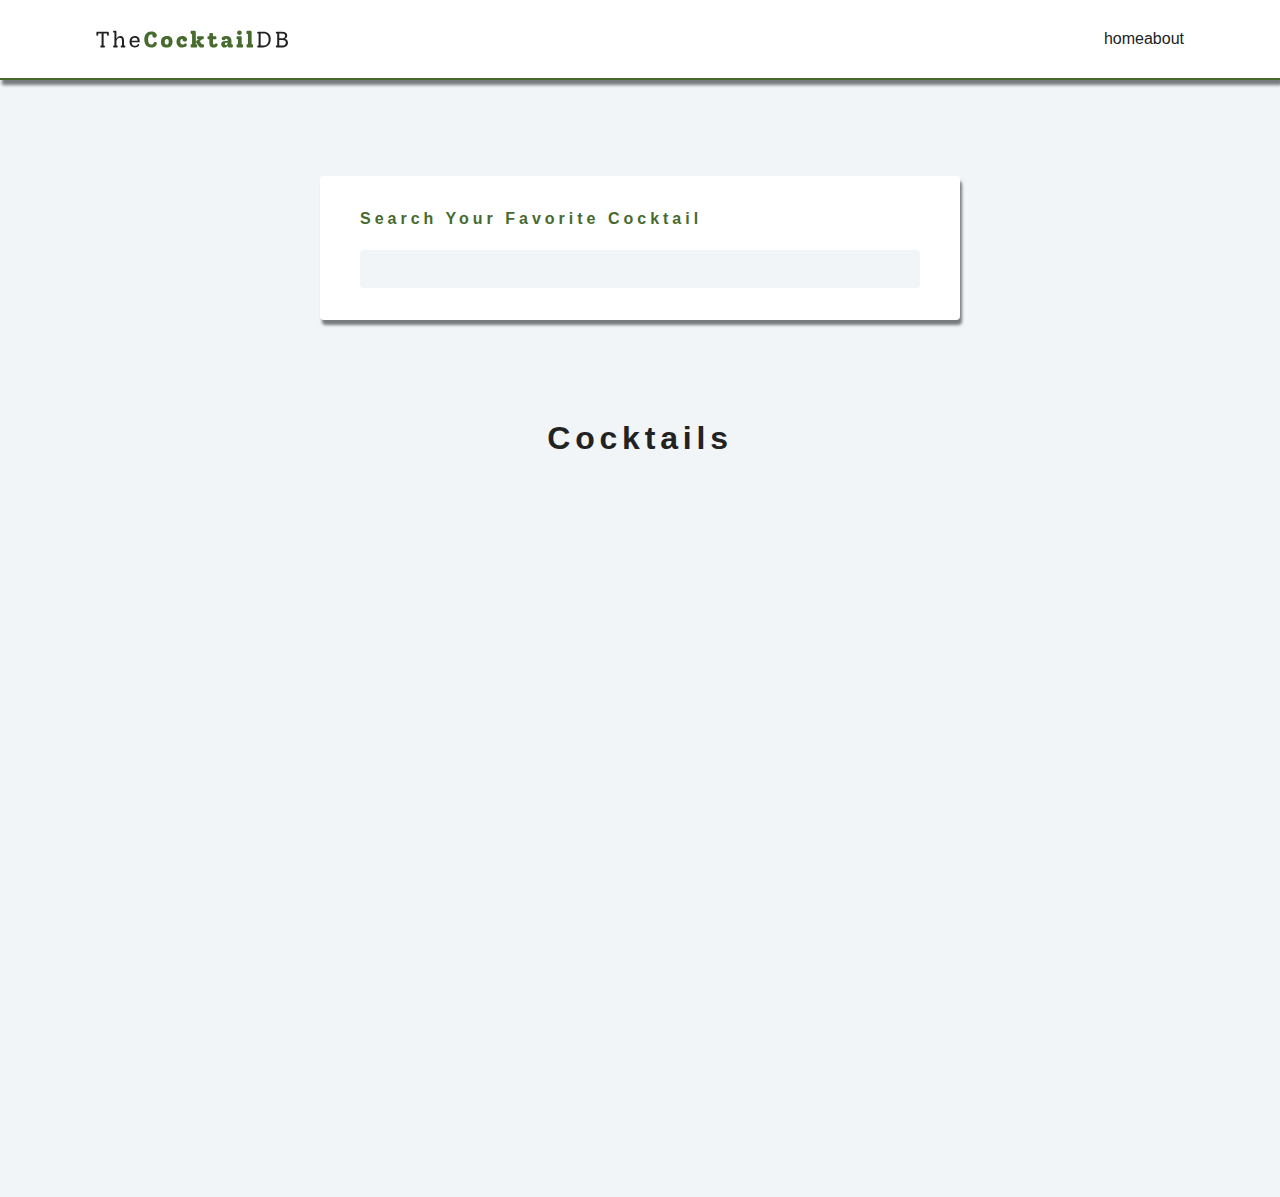
<file: index.html>
<!DOCTYPE html>
<html lang="en">
    <head>
        <meta charset="UTF-8" />
        <meta http-equiv="X-UA-Compatible" content="IE=edge" />
        <meta name="viewport" content="width=device-width, initial-scale=1.0" />
        <link rel="stylesheet" href="./index.css">
        <title>Cocktails | Home</title>
    <script defer src="./app.js"></script>
    </head>
    <body>
        <header>
            <nav class="navbar">
                <div class="nav-center">
                    <a href="/"
                        ><img
                            src="./logo.svg"
                            alt="cocktail db logo"
                            class="logo"
                    /></a>
                    <ul class="nav-links">
                        <li>home</li>
                        <li>about</li>
                    </ul>
                </div>
            </nav>
        </header>
        <main>
            <section class="section search">
                <form class="search-form">
                    <div class="form-control">
                        <label for="input">search your favorite cocktail</label
                        ><input type="text" name="name" id="input" />
                    </div>
                </form>
            </section>
            <section class="section">
                <h2 class="section-title">Cocktails</h2>
                <div id="coctail" class="cocktails-center">
                    <!-- <article class="cocktail">
                        <div class="img-container">
                            <img src="https://www.thecocktaildb.com/images/media/drink/2x8thr1504816928.jpg" alt="A1">
                        </div>
                        <div class="cocktail-footer">
                            <h3>A1</h3>
                            <h4>Cocktail glass</h4>
                            <p>Alcoholic</p>
                            <a class="btn btn-primary btn-details" href="/cocktail/17222">details</a>
                        </div>
                    </article> -->
                </div>
                <div class="loader"></div>
            </section>
        </main>
    </body>
</html>
</file>
<file: index.css>
/* 
====== 
Variables 
======
*/
:root {
  --primaryLightColor: #d4e6a5;
  --primaryColor: #476a2e;
  --primaryDarkColor: #c02c03;
  --mainWhite: #fff;
  --offWhite: #f7f7f7;
  --mainBackground: #f1f5f8;
  --mainOverlay: rgba(35, 10, 36, 0.4);
  --mainBlack: #222;
  --mainGrey: #ececec;
  --darkGrey: #afafaf;
  --mainRed: #bd0303;
  --mainTransition: all 0.3s linear;
  --mainSpacing: 0.3rem;
  --lightShadow: 2px 5px 3px 0px rgba(0, 0, 0, 0.5);
  --darkShadow: 4px 10px 5px 0px rgba(0, 0, 0, 0.5);
  --mainBorderRadius: 0.25rem;
  --smallWidth: 85vw;
  --maxWidth: 40rem;
  --fullWidth: 1170px;
}

/* 
====== 
Global Styles 
======
*/
* {
  margin: 0;
  padding: 0;
  box-sizing: border-box;
}

body {
  font-family: -apple-system, BlinkMacSystemFont, 'Segoe UI', Roboto, Oxygen,
    Ubuntu, Cantarell, 'Open Sans', 'Helvetica Neue', sans-serif;
  color: var(--mainBlack);
  background: var(--mainBackground);
  line-height: 1.4;
  font-size: 1rem;
  font-weight: 300;
}

h1,
h2,
h3,
h4,
h5,
h6 {
  font-family: var(--slantedFont);
  margin-bottom: 1.25rem;
  letter-spacing: var(--mainSpacing);
}

p {
  margin-bottom: 1.25rem;
}

ul {
  list-style-type: none;
}

a {
  text-decoration: none;
  color: var(--mainBlack);
}

img {
  width: 100%;
  display: block;
}

/* 
====== 
Buttons 
======
*/
.btn,
.btn-white,
.btn-primary {
  text-transform: uppercase;
  letter-spacing: var(--mainSpacing);
  color: var(--primaryColor);
  border: 2px solid var(--primaryColor);
  padding: 0.45rem 0.8rem;
  display: inline-block;
  transition: var(--mainTransition);
  cursor: pointer;
  font-size: 0.8rem;
  background: transparent;
  border-radius: var(--mainBorderRadius);
  display: inline-block;
}

.btn:hover {
  background: var(--primaryColor);
  color: var(--mainWhite);
}

.btn-white {
  background: transparent;
  color: var(--mainWhite);
  border-color: var(--mainWhite);
}

.btn-white:hover {
  background: var(--mainWhite);
  color: var(--primaryColor);
}

.btn-primary {
  background: var(--primaryColor);
  color: var(--mainWhite);
  border-color: transparent;
}

.btn-primary:hover {
  background: var(--primaryLightColor);
  color: var(--primaryColor);
}

.btn-block {
  width: 100%;
  display: block;
  margin: 0 auto;
  box-shadow: var(--lightShadow);
  text-align: center;
}

.btn-details {
  padding: 0.25rem 0.4rem;
}

.btn-details:hover {
  background: var(--primaryLightColor);
  border-color: var(--primaryLightColor);
}

/* 
====== 
Navbar
======
*/
.navbar {
  background: var(--mainWhite);
  height: 5rem;
  display: flex;
  align-items: center;
  border-bottom: 2px solid var(--primaryColor);
  box-shadow: var(--lightShadow);
  padding: 0 1rem;
}

.nav-center {
  display: flex;
  justify-content: space-between;
  align-items: center;
  width: var(--smallWidth);
  margin: 0 auto;
  max-width: var(--fullWidth);
}

.nav-links {
  display: flex;
  align-items: center;
}

.nav-links a {
  text-transform: capitalize;
  display: inline-block;
  font-weight: bold;
  margin-right: 0.5rem;
  font-weight: 400;
  letter-spacing: 2px;
  font-size: 1.2rem;
  padding: 0.25rem 0.5rem;
  transition: var(--mainTransition);
}

.nav-links a:hover {
  color: var(--primaryColor);
}

.logo {
  width: 12rem;
}

/* 
====== 
About
======
*/
.about-section {
  width: var(--smallWidth);
  max-width: var(--maxWidth);
  margin: 0 auto;
}

.about-section p {
  line-height: 2rem;
  font-weight: 400;
  letter-spacing: 2px;
}

/* 
====== 
Error
======
*/
.error-page {
  display: flex;
  justify-content: center;
}

.error-container {
  text-align: center;
  text-transform: capitalize;
}

/* 
====== 
Cocktails List 
======
*/

.section {
  padding: 5rem 0;
}

.section-title {
  font-size: 2rem;
  text-transform: capitalize;
  letter-spacing: var(--mainSpacing);
  text-align: center;
  margin-bottom: 3.5rem;
  margin-top: 1rem;
}

.cocktails-center {
  width: var(--smallWidth);
  margin: 0 auto;
  max-width: var(--fullWidth);
  display: grid;
  row-gap: 2rem;
  column-gap: 2rem;
  /* align-items: start; */
}

@media screen and (min-width: 576px) {
  .cocktails-center {
    grid-template-columns: repeat(auto-fill, minmax(338.8px, 1fr));
  }
}

/* 
====== 
Cocktail 
======
*/

.cocktail {
  background: var(--mainWhite);
  margin-bottom: 2rem;
  box-shadow: var(--lightShadow);
  transition: var(--mainTransition);
  display: grid;
  grid-template-rows: auto 1fr;
  border-radius: var(--mainBorderRadius);
}

.cocktail:hover {
  box-shadow: var(--darkShadow);
}

.cocktail img {
  height: 20rem;
  object-fit: cover;
  border-top-left-radius: var(--mainBorderRadius);
  border-top-right-radius: var(--mainBorderRadius);
}

.cocktail-footer {
  padding: 1.5rem;
}

.cocktail-footer h3,
.cocktail-footer h4,
.cocktail-footer p {
  margin-bottom: 0.3rem;
}

.cocktail-footer h3 {
  font-size: 2rem;
}

.cocktail-footer p {
  color: var(--darkGrey);
  margin-bottom: 0.5rem;
}

/* 
====== 
Form
======
*/
.search {
  margin-top: 1rem;
  padding-bottom: 0;
}

.search-form {
  width: var(--smallWidth);
  margin: 0 auto;
  max-width: var(--maxWidth);
  background: var(--mainWhite);
  padding: 2rem 2.5rem;
  text-transform: capitalize;
  border-radius: var(--mainBorderRadius);
  box-shadow: var(--lightShadow);
}

.form-control label {
  display: block;
  margin-bottom: 1.25rem;
  font-weight: bold;
  letter-spacing: 0.25rem;
  color: var(--primaryColor);
}

.form-control input {
  width: 100%;
  border: none;
  border-color: transparent;
  background: var(--mainBackground);
  border-radius: var(--mainBorderRadius);
  padding: 0.5rem;
  font-size: 1.2rem;
}

/* 
====== 
Cocktail
======
*/

.cocktail-section {
  text-align: center;
}

.drink {
  width: var(--smallWidth);
  max-width: var(--fullWidth);
  margin: 0 auto;
  text-align: left;
}

.drink img {
  border-radius: var(--mainBorderRadius);
}

.drink p {
  font-weight: bold;
  text-transform: capitalize;
  line-height: 1.8;
}

.drink span {
  margin-right: 0.5rem;
}

.drink-data {
  background: var(--primaryLightColor);
  padding: 0.25rem 0.5rem;
  border-radius: var(--mainBorderRadius);
  color: var(--primaryColor);
}

.drink-info {
  padding-top: 2rem;
}

@media screen and (min-width: 992px) {
  .drink {
    display: grid;
    grid-template-columns: 2fr 3fr;
    gap: 3rem;
    align-items: center;
  }

  .drink-info {
    padding-top: 0;
  }
}

.loader,
.loader:before,
.loader:after {
  background: transparent;
  -webkit-animation: load1 1s infinite ease-in-out;
  animation: load1 1s infinite ease-in-out;
  width: 1em;
  height: 4em;
}

.loader {
  color: var(--primaryColor);
  text-indent: -9999em;
  margin: 88px auto;
  margin-top: 20rem;
  position: relative;
  font-size: 3rem;
  -webkit-transform: translateZ(0);
  -ms-transform: translateZ(0);
  transform: translateZ(0);
  -webkit-animation-delay: -0.16s;
  animation-delay: -0.16s;
}

.loader:before,
.loader:after {
  position: absolute;
  top: 0;
  content: '';
}

.loader:before {
  left: -1.5em;
  -webkit-animation-delay: -0.32s;
  animation-delay: -0.32s;
}

.loader:after {
  left: 1.5em;
}

@-webkit-keyframes load1 {

  0%,
  80%,
  100% {
    box-shadow: 0 0;
    height: 4em;
  }

  40% {
    box-shadow: 0 -2em;
    height: 5em;
  }
}

@keyframes load1 {

  0%,
  80%,
  100% {
    box-shadow: 0 0;
    height: 4em;
  }

  40% {
    box-shadow: 0 -2em;
    height: 5em;
  }
}

.hidden{
  display: none;
}
</file>
